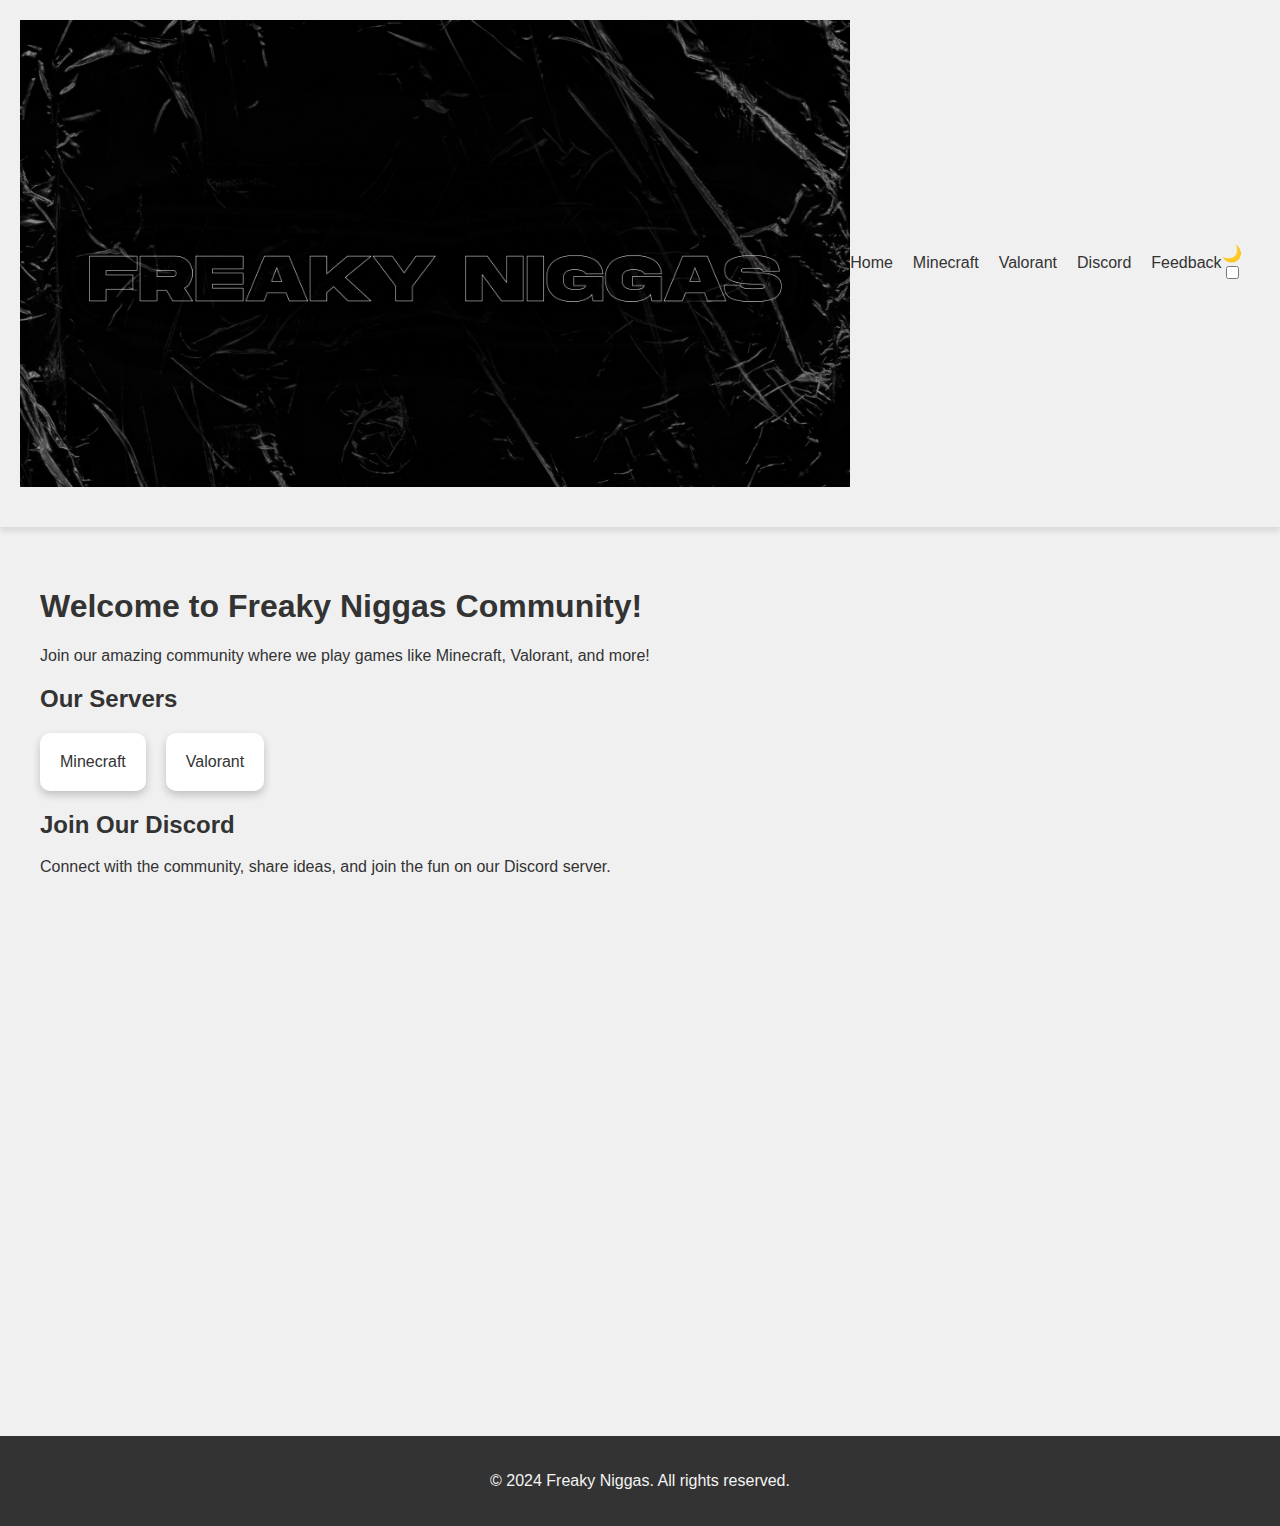
<file: index.html>
<!DOCTYPE html>
<html lang="en">
<head>
    <meta charset="UTF-8">
    <meta name="viewport" content="width=device-width, initial-scale=1.0">
    <link rel="icon" type="image/png" href="FreakyNiggasLogo.png" sizes="16x16">
    <title>Freaky Niggas</title>
    <meta name="description" content="Freaky Niggas (FN). Minecraft, Valorant Communities.">
    <meta name="keywords" content="Freaky Niggas, FN, Faiz Freaky Niggas, Freaky, Nigga, Niggers, Nigger, Niggas, The Legend Of Legiona, TheLoL, TheLoL Website, The LoL, TheLol Server, The LoL Server, The Legend of Legiona Website, faizzzlol, FaizGG, Faiz Gaming, The Sus, TLoL, TL, CornHub, 4k, Apple, iPhone 16, iPhone 15, Apple Watch, iPhone SE, YouTube, Netflix, Roblox, Twitch, Maybank, Instagram, Paiz Shop, Skyxion, Neverland, Paiz Corp, Paiz Chicken, Paiz Railways">
    <meta property="og:title" content="Freaky Niggas"/>
    <meta property="og:url" content="https://faizzzlol.github.io/freakyniggas/"/>
    <meta property="og:image" content="FreakyNiggasLogo.gif"/>
    <meta property="og:type" content="website"/>
    <meta property="og:description" content="Freaky Niggas (FN). Minecraft, Valorant Communities."/>
    <link rel="stylesheet" href="styles.css">
    <script defer src="script.js"></script>
    <script src="https://dipped.dev/static/plugins/discordwidget/index.js"></script>
</head>
<body>
    <header>
        <!-- Freaky Niggas Banner -->
        <div class="banner">
            <img src="FreakyNiggasBanner.gif" alt="Freaky Niggas Banner" class="banner-img">
        </div>
        
        <nav>
            <ul>
                <li><a href="">Home</a></li>
                <li><a href="minecraft">Minecraft</a></li>
                <li><a href="valorant">Valorant</a></li>
                <li><a href="#discord">Discord</a></li>
                <li><a href="feedback">Feedback</a></li>
                <!-- Add other game pages -->
            </ul>
        </nav>
        <div class="theme-switch">
            <label for="theme-toggle">🌙</label>
            <input type="checkbox" id="theme-toggle">
        </div>
    </header>
    
    <main>
        <section class="welcome">
            <h1>Welcome to Freaky Niggas Community!</h1>
            <p>Join our amazing community where we play games like Minecraft, Valorant, and more!</p>
        </section>

        <section class="features">
            <h2>Our Servers</h2>
            <div class="server-list">
                <a href="minecraft" class="server-card">Minecraft</a>
                <a href="valorant" class="server-card">Valorant</a>
                <!-- Add more games -->
            </div>
        </section>
        
         <!-- Discord Widget Section -->
        <section class="discord">
            <h2>Join Our Discord</h2>
            <p>Connect with the community, share ideas, and join the fun on our Discord server.</p>
            <iframe src="https://discord.com/widget?id=1243186580731199519&theme=dark" width="350" height="500" allowtransparency="true" frameborder="0" sandbox="allow-popups allow-popups-to-escape-sandbox allow-same-origin allow-scripts"></iframe>
        </section>
    </main>

    <footer>
        <p>&copy; 2024 Freaky Niggas. All rights reserved.</p>
    </footer>
</body>
</html>
</file>
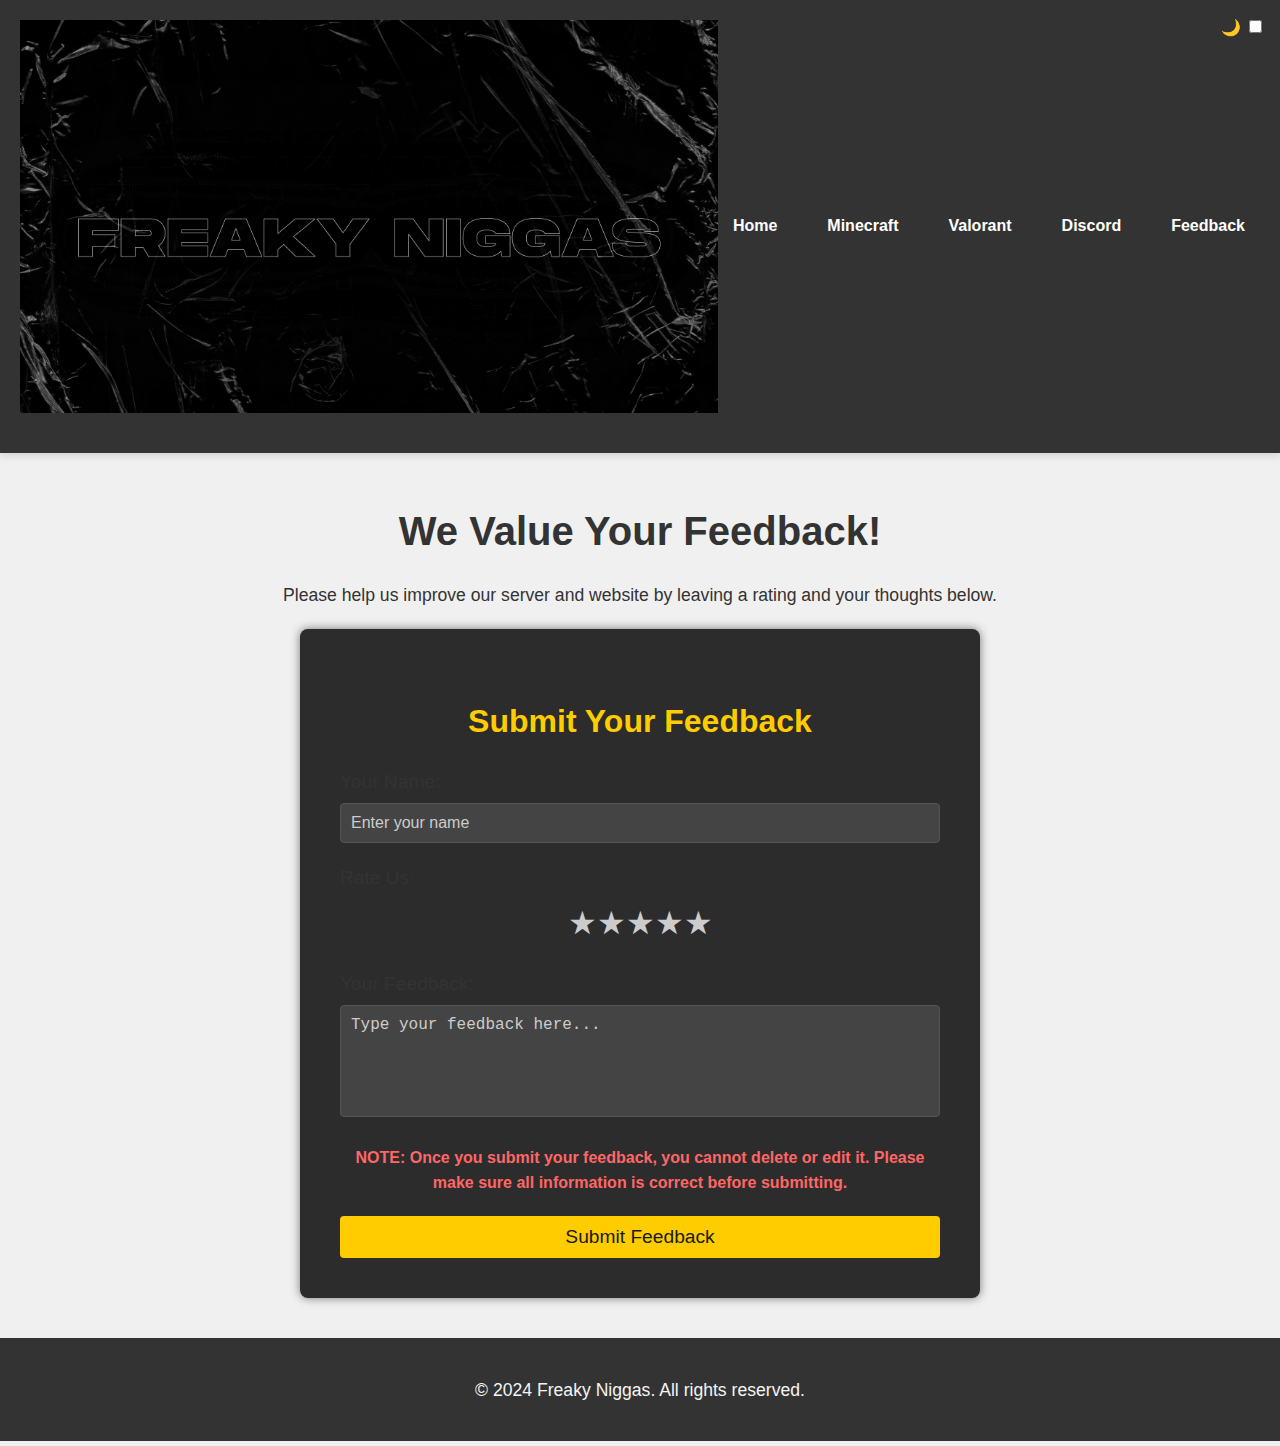
<file: feedback.html>
<!DOCTYPE html>
<html lang="en">
<head>
    <meta charset="UTF-8">
    <meta name="viewport" content="width=device-width, initial-scale=1.0">
    <link rel="icon" type="image/png" href="FreakyNiggasLogo.png" sizes="16x16">
    <title>Feedback - Freaky Niggas</title>
    <meta name="description" content="Feedback - Freaky Niggas (FN). Minecraft, Valorant Communities.">
    <meta name="keywords" content="Freaky Niggas, FN, Faiz Freaky Niggas, Freaky, Nigga, Niggers, Nigger, Niggas, The Legend Of Legiona, TheLoL, TheLoL Website, The LoL, TheLol Server, The LoL Server, The Legend of Legiona Website, faizzzlol, FaizGG, Faiz Gaming, The Sus, TLoL, TL, CornHub, 4k, Apple, iPhone 16, iPhone 15, Apple Watch, iPhone SE, YouTube, Netflix, Roblox, Twitch, Maybank, Instagram, Paiz Shop, Skyxion, Neverland, Paiz Corp, Paiz Chicken, Paiz Railways">
    <meta property="og:title" content="Feedback - Freaky Niggas"/>
    <meta property="og:url" content="https://faizzzlol.github.io/freakyniggas/feedback"/>
    <meta property="og:image" content="FreakyNiggasLogo.gif"/>
    <meta property="og:type" content="website"/>
    <meta property="og:description" content="Feedback - Freaky Niggas (FN). Minecraft, Valorant Communities."/>
    <link rel="stylesheet" href="styles.css">
    <script defer src="script.js"></script>
    <style>
        /* General page styles */
        body {
            font-family: 'Arial', sans-serif;
            background-color: #1a1a1a;
            color: #f4f4f4;
            margin: 0;
            padding: 0;
            line-height: 1.6;
        }
        
        header {
            background-color: #333;
            padding: 20px;
            text-align: center;
        }
        
        header .banner {
            margin-bottom: 20px;
        }
        
        header nav ul {
            list-style: none;
            padding: 0;
        }
        
        header nav ul li {
            display: inline-block;
            margin: 0 15px;
        }
        
        header nav ul li a {
            text-decoration: none;
            color: #fff;
            font-weight: bold;
        }
        
        header .theme-switch {
            position: absolute;
            top: 15px;
            right: 15px;
        }
        
        main {
            padding: 20px;
        }
        
        h1, h2 {
            text-align: center;
        }
        
        h1 {
            font-size: 2.5rem;
            margin-bottom: 10px;
        }
        
        p {
            font-size: 1.1rem;
            text-align: center;
        }
        
        /* Feedback section styles */
        .feedback-section {
            background-color: #2c2c2c;
            border-radius: 8px;
            padding: 40px;
            margin: 20px auto;
            max-width: 600px;
            box-shadow: 0 0 10px rgba(0, 0, 0, 0.5);
        }
        
        .feedback-form h2 {
            font-size: 2rem;
            color: #ffcc00;
            margin-bottom: 20px;
            text-align: center;
        }
        
        .form-group {
            margin-bottom: 20px;
        }
        
        .form-group label {
            display: block;
            font-size: 1.2rem;
            margin-bottom: 5px;
        }
        
        .form-group input[type="text"],
        .form-group textarea {
            width: 100%;
            padding: 10px;
            font-size: 1rem;
            border-radius: 4px;
            border: 1px solid #555;
            background-color: #444;
            color: #fff;
            box-sizing: border-box;
        }
        
        .form-group textarea {
            resize: none;
        }
        
        .form-group input[type="text"]::placeholder,
        .form-group textarea::placeholder {
            color: #ccc;
        }
        
        #star-rating {
            font-size: 2rem;
            display: flex;
            justify-content: center;
        }
        
        .star {
            color: #ccc;
            cursor: pointer;
            transition: color 0.3s ease;
        }
        
        .star:hover,
        .star.selected {
            color: #ffcc00;
        }
        
        /* Note section styles */
        .form-group.note p {
            color: #ff6666;
            font-size: 1rem;
            text-align: center;
            font-weight: bold;
        }
        
        /* Submit button styles */
        .submit-btn {
            display: block;
            width: 100%;
            padding: 10px;
            font-size: 1.2rem;
            background-color: #ffcc00;
            color: #1a1a1a;
            border: none;
            border-radius: 4px;
            cursor: pointer;
            transition: background-color 0.3s ease;
        }
        
        .submit-btn:hover {
            background-color: #ff9933;
        }
        
        footer {
            text-align: center;
            padding: 20px;
            background-color: #333;
            color: #f4f4f4;
        }
        
        /* Responsive design */
        @media (max-width: 600px) {
            .feedback-section {
                padding: 20px;
            }
            
            h1 {
                font-size: 2rem;
            }
        
            .feedback-form h2 {
                font-size: 1.8rem;
            }
        
            .submit-btn {
                font-size: 1rem;
            }
        }
    </style>
</head>
<body>
    <header>
        <!-- Freaky Niggas Banner -->
        <div class="banner">
            <img src="FreakyNiggasBanner.gif" alt="Freaky Niggas Banner" class="banner-img">
        </div>
        
        <nav>
            <ul>
                <li><a href="/freakyniggas/">Home</a></li>
                <li><a href="minecraft">Minecraft</a></li>
                <li><a href="valorant">Valorant</a></li>
                <li><a href="#discord">Discord</a></li>
                <li><a href="">Feedback</a></li>
            </ul>
        </nav>
        <div class="theme-switch">
            <label for="theme-toggle">🌙</label>
            <input type="checkbox" id="theme-toggle">
        </div>
    </header>
    
    <main>
        <section class="welcome">
            <h1>We Value Your Feedback!</h1>
            <p>Please help us improve our server and website by leaving a rating and your thoughts below.</p>
        </section>

        <section class="feedback-section">
            <form id="feedback-form" class="feedback-form">
                <h2>Submit Your Feedback</h2>

                <div class="form-group">
                    <label for="user-name">Your Name:</label>
                    <input type="text" id="user-name" name="user-name" placeholder="Enter your name" required>
                </div>

                <div class="form-group">
                    <label for="rating">Rate Us:</label>
                    <div id="star-rating">
                        <span class="star" data-value="1">&#9733;</span>
                        <span class="star" data-value="2">&#9733;</span>
                        <span class="star" data-value="3">&#9733;</span>
                        <span class="star" data-value="4">&#9733;</span>
                        <span class="star" data-value="5">&#9733;</span>
                    </div>
                    <input type="hidden" id="rating" name="rating" required>
                </div>

                <div class="form-group">
                    <label for="feedback">Your Feedback:</label>
                    <textarea id="feedback" name="feedback" placeholder="Type your feedback here..." rows="5" required></textarea>
                </div>

                <!-- "NOTE:" informing users -->
                <div class="form-group note">
                    <p><strong>NOTE:</strong> Once you submit your feedback, you cannot delete or edit it. Please make sure all information is correct before submitting.</p>
                </div>

                <button type="submit" class="submit-btn">Submit Feedback</button>
            </form>
        </section>
    </main>

    <footer>
        <p>&copy; 2024 Freaky Niggas. All rights reserved.</p>
    </footer>

    <script src="script.js"></script>
</body>
</html>
</file>
<file: styles.css>
/* Global Styles */
:root {
    --primary-color-light: #ffffff;
    --background-color-light: #f0f0f0;
    --text-color-light: #333333;

    --primary-color-dark: #111111;
    --background-color-dark: #181818;
    --text-color-dark: #f0f0f0;
}

body {
    font-family: 'Arial', sans-serif;
    margin: 0;
    padding: 0;
    transition: background-color 0.3s ease, color 0.3s ease;
}

header {
    display: flex;
    justify-content: space-between;
    align-items: center;
    background-color: var(--background-color-light);
    padding: 20px;
    box-shadow: 0 4px 6px rgba(0, 0, 0, 0.1);
}

header.dark {
    background-color: var(--background-color-dark);
}

.logo img {
    height: 50px;
}

nav ul {
    list-style-type: none;
    margin: 0;
    padding: 0;
    display: flex;
    gap: 20px;
}

nav a {
    text-decoration: none;
    color: var(--text-color-light);
}

.theme-switch {
    cursor: pointer;
}

body.light {
    background-color: var(--background-color-light);
    color: var(--text-color-light);
}

body.dark {
    background-color: var(--background-color-dark);
    color: var(--text-color-dark);
}

main {
    padding: 40px;
}

.server-list {
    display: flex;
    gap: 20px;
}

.server-card {
    padding: 20px;
    background-color: var(--primary-color-light);
    border-radius: 10px;
    text-decoration: none;
    color: var(--text-color-light);
    box-shadow: 0 4px 8px rgba(0, 0, 0, 0.2);
    transition: transform 0.3s ease;
}

.server-card:hover {
    transform: scale(1.05);
}

body.dark .server-card {
    background-color: var(--primary-color-dark);
    color: var(--text-color-dark);
}
.banner {
    text-align: center;
    margin-bottom: 20px;
}

.banner-img {
    max-width: 100%;
    height: auto;
    display: block;
    margin: 0 auto;
}
/* Feedback section styles */
.feedback-section {
    background-color: #2c2c2c;
    border-radius: 8px;
    padding: 40px;
    margin: 20px auto;
    max-width: 600px;
    box-shadow: 0 0 10px rgba(0, 0, 0, 0.5);
}

.feedback-form h2 {
    font-size: 2rem;
    color: #ffcc00;
    margin-bottom: 20px;
    text-align: center;
}

.form-group {
    margin-bottom: 20px;
}

.form-group label {
    display: block;
    font-size: 1.2rem;
    margin-bottom: 5px;
}

.form-group input[type="text"],
.form-group textarea {
    width: 100%;
    padding: 10px;
    font-size: 1rem;
    border-radius: 4px;
    border: 1px solid #555;
    background-color: #444;
    color: #fff;
    box-sizing: border-box;
}

.form-group textarea {
    resize: none;
}

.form-group input[type="text"]::placeholder,
.form-group textarea::placeholder {
    color: #ccc;
}

#star-rating {
    font-size: 2rem;
    display: flex;
    justify-content: center;
}

.star {
    color: #ccc;
    cursor: pointer;
    transition: color 0.3s ease;
}

.star:hover,
.star.selected {
    color: #ffcc00;
}

/* Note section styles */
.form-group.note p {
    color: #ff6666;
    font-size: 1rem;
    text-align: center;
    font-weight: bold;
}

/* Submit button styles */
.submit-btn {
    display: block;
    width: 100%;
    padding: 10px;
    font-size: 1.2rem;
    background-color: #ffcc00;
    color: #1a1a1a;
    border: none;
    border-radius: 4px;
    cursor: pointer;
    transition: background-color 0.3s ease;
}

.submit-btn:hover {
    background-color: #ff9933;
}

footer {
    text-align: center;
    padding: 20px;
    background-color: #333;
    color: #f4f4f4;
}

/* Responsive design */
@media (max-width: 600px) {
    .feedback-section {
        padding: 20px;
    }
    
    h1 {
        font-size: 2rem;
    }

    .feedback-form h2 {
        font-size: 1.8rem;
    }

    .submit-btn {
        font-size: 1rem;
    }
}
</file>
